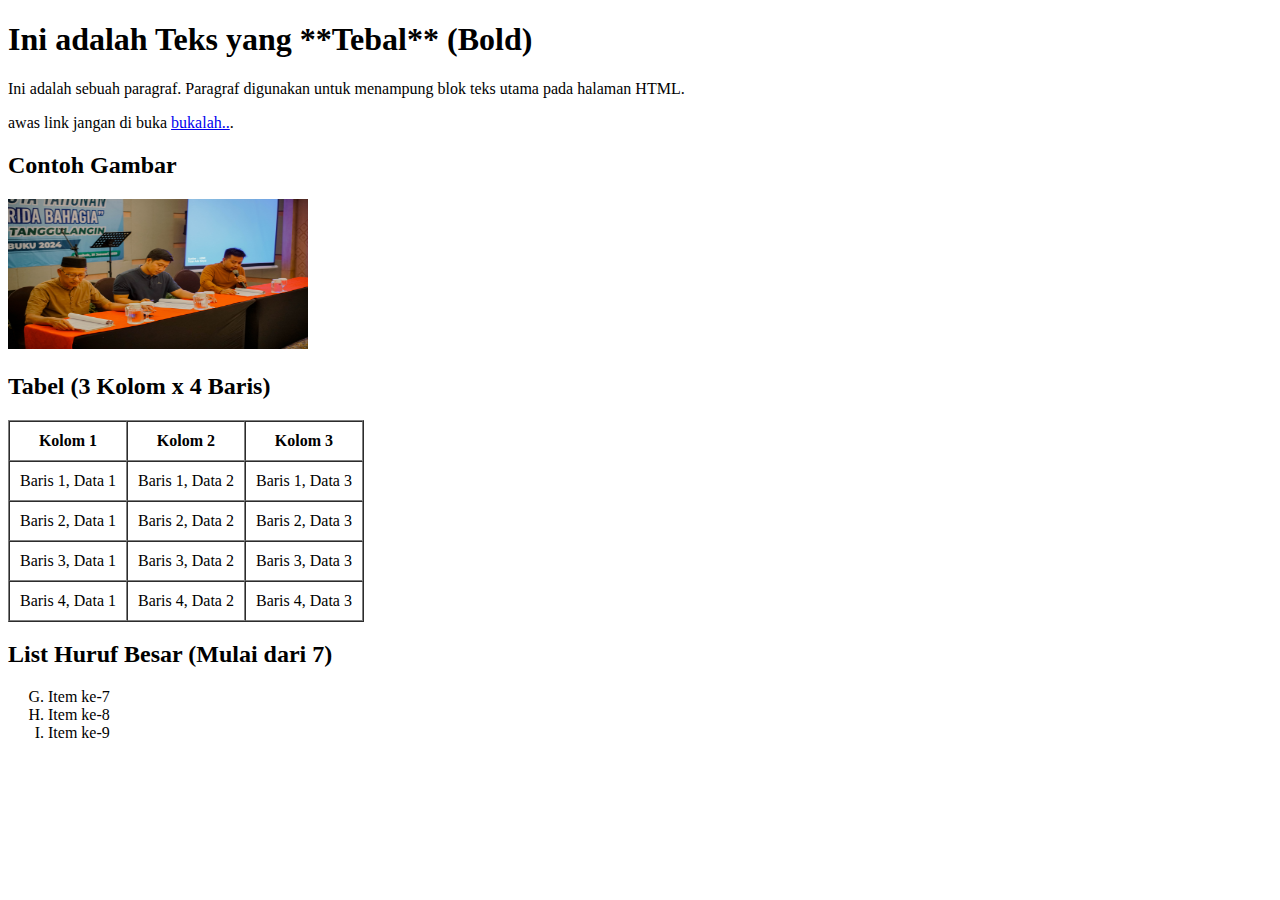
<file: index_a.html>
<!DOCTYPE html>
<html>
<head>
    <title>Tugas HTML - Halaman A</title>
</head>
<body>

    <h1>Ini adalah Teks yang **Tebal** (Bold)</h1>

    <p>Ini adalah sebuah paragraf. Paragraf digunakan untuk menampung blok teks utama pada halaman HTML.</p>

    <p>
       awas link jangan di buka
        <a href="https://chatgpt.com/" target="_blank">bukalah..</a>.
    </p>

    <h2>Contoh Gambar</h2>
    <img src="seminar.jpg" alt="informasi" width="300" height="150">

    <h2>Tabel (3 Kolom x 4 Baris)</h2>
    <table border="1" cellpadding="10" cellspacing="0">
        <thead>
            <tr>
                <th>Kolom 1</th>
                <th>Kolom 2</th>
                <th>Kolom 3</th>
            </tr>
        </thead>
        <tbody>
            <tr>
                <td>Baris 1, Data 1</td>
                <td>Baris 1, Data 2</td>
                <td>Baris 1, Data 3</td>
            </tr>
            <tr>
                <td>Baris 2, Data 1</td>
                <td>Baris 2, Data 2</td>
                <td>Baris 2, Data 3</td>
            </tr>
            <tr>
                <td>Baris 3, Data 1</td>
                <td>Baris 3, Data 2</td>
                <td>Baris 3, Data 3</td>
            </tr>
             <tr>
                <td>Baris 4, Data 1</td>
                <td>Baris 4, Data 2</td>
                <td>Baris 4, Data 3</td>
            </tr>
        </tbody>
    </table>

    <h2>List Huruf Besar (Mulai dari 7)</h2>
    <ol type="A" start="7">
        <li>Item ke-7</li>
        <li>Item ke-8</li>
        <li>Item ke-9</li>
    </ol>

</body>
</html>
</file>
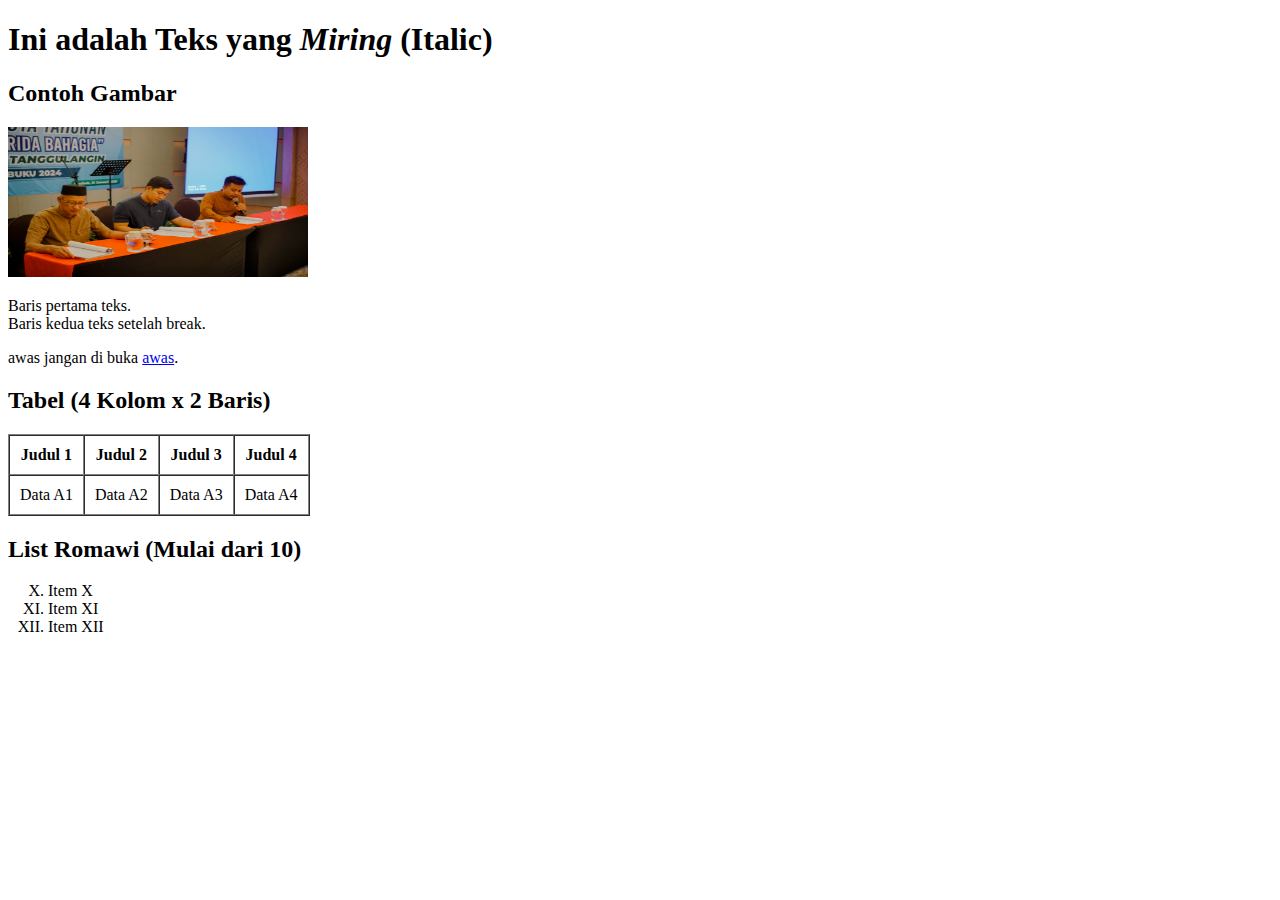
<file: index_b.html>
<!DOCTYPE html>
<html>
<head>
    <title>Tugas HTML - Halaman B</title>
</head>
<body>

    <h1>Ini adalah Teks yang <i>Miring</i> (Italic)</h1>

    <h2>Contoh Gambar</h2>
    <img src="seminar.jpg" alt="Deskripsi seminar" width="300" height="150">

    <p>
        Baris pertama teks.<br> Baris kedua teks setelah break.
    </p>

    <p>
        awas jangan di buka
        <a href="https://chatgpt.com/" target="_blank">awas</a>.
    </p>

    <h2>Tabel (4 Kolom x 2 Baris)</h2>
    <table border="1" cellpadding="10" cellspacing="0">
        <thead>
            <tr>
                <th>Judul 1</th>
                <th>Judul 2</th>
                <th>Judul 3</th>
                <th>Judul 4</th>
            </tr>
        </thead>
        <tbody>
            <tr>
                <td>Data A1</td>
                <td>Data A2</td>
                <td>Data A3</td>
                <td>Data A4</td>
            </tr>
        </tbody>
    </table>

    <h2>List Romawi (Mulai dari 10)</h2>
    <ol type="I" start="10">
        <li>Item X</li>
        <li>Item XI</li>
        <li>Item XII</li>
    </ol>

</body>
</html>
</file>
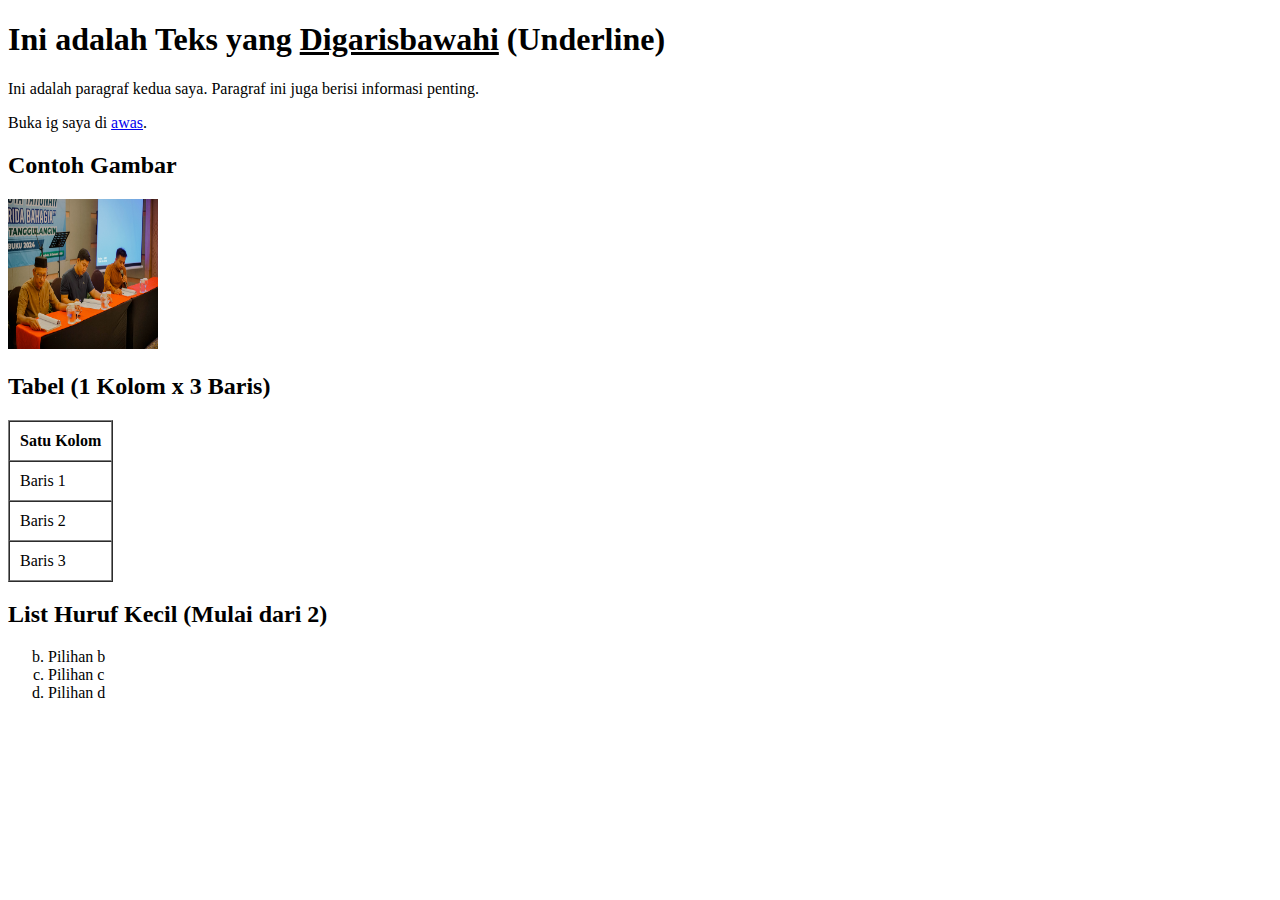
<file: index_c.html>
<!DOCTYPE html>
<html>
<head>
    <title>Tugas HTML - Halaman C</title>
</head>
<body>

    <h1>Ini adalah Teks yang <u>Digarisbawahi</u> (Underline)</h1>

    <p>Ini adalah paragraf kedua saya. Paragraf ini juga berisi informasi penting.</p>

    <p>
        Buka ig saya di
        <a href="https://chatgpt.com/" target="_blank">awas</a>.
    </p>

    <h2>Contoh Gambar</h2>
    <img src="seminar.jpg" alt="Deskripsi Gambar Placeholder" width="150" height="150">

    <h2>Tabel (1 Kolom x 3 Baris)</h2>
    <table border="1" cellpadding="10" cellspacing="0">
        <thead>
            <tr>
                <th>Satu Kolom</th>
            </tr>
        </thead>
        <tbody>
            <tr>
                <td>Baris 1</td>
            </tr>
            <tr>
                <td>Baris 2</td>
            </tr>
            <tr>
                <td>Baris 3</td>
            </tr>
        </tbody>
    </table>

    <h2>List Huruf Kecil (Mulai dari 2)</h2>
    <ol type="a" start="2">
        <li>Pilihan b</li>
        <li>Pilihan c</li>
        <li>Pilihan d</li>
    </ol>

</body>
</html>
</file>
